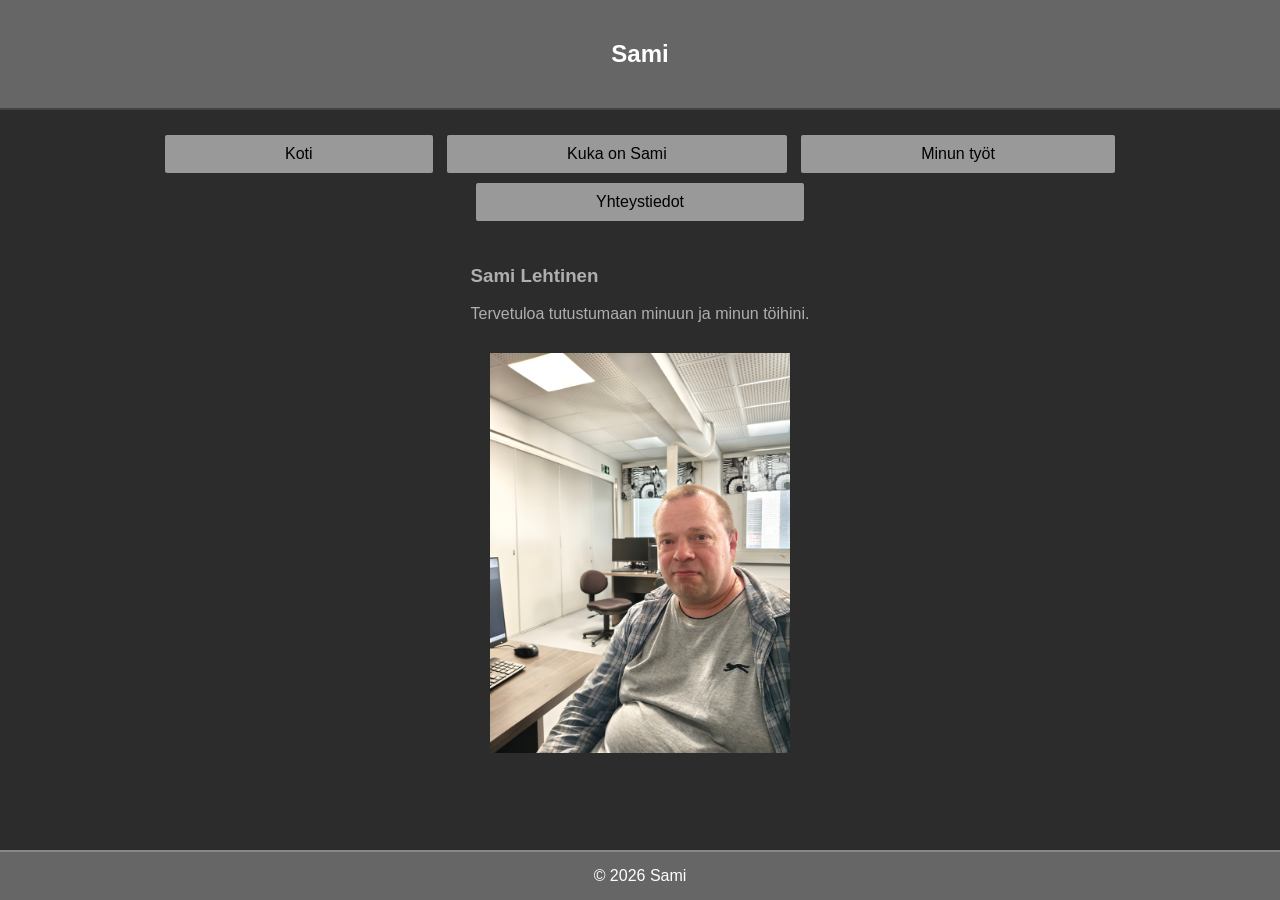
<file: html_Css/Tehtava13/Index.html>
<!DOCTYPE html>
<html lang="fi">
<head>
    <meta charset="utf-8">
    <title>Sami</title>
    <link rel="stylesheet" href="styles.css">
</head>

<body>

<header>
    
    <h2>Sami</h2>
</header>

<nav>
    <a href="Index.html">Koti</a>
    <a href="WhoIAm.html">Kuka on Sami</a>
    <a href="MyWorks.html">Minun työt</a>
    <a href="Contact.html">Yhteystiedot</a>
</nav>

<main>
    <h3>Sami Lehtinen</h3>

    <p>Tervetuloa tutustumaan minuun ja minun töihini.</p>

    <img src="Kuvat/OmaKuva.jpg" alt="Omakuva" width="300" height="200" >

    
</main>

<footer>
    © 2026 Sami
</footer>

</body>
</html>
</file>
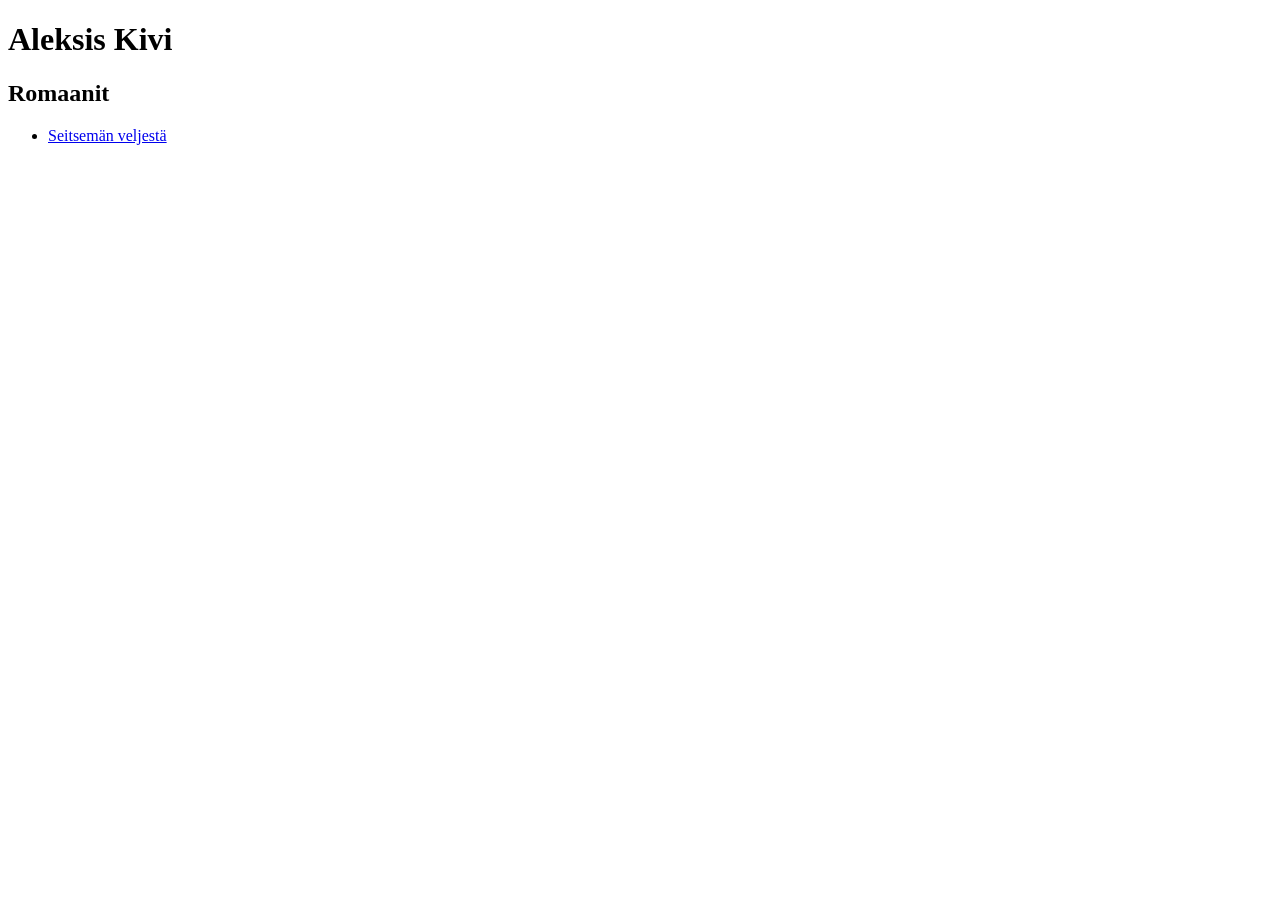
<file: html_Css/AleksisKivi.html>
<!DOCTYPE html>
<html>

<head>
  <meta charset="utf-8">
  <title>Melkein oma website</title>
</head>

<body>
  <h1>Aleksis Kivi</h1>

  
    <h2>Romaanit</h2>
    <ul>
        <li><a href="C:\Users\Sami.Lehtinen\Documents\GitHub\WebOhjelmointia\html_Css\Index.html">Seitsemän veljestä</a></li>   
        

    </ul>


  
</body>

</html>
</file>
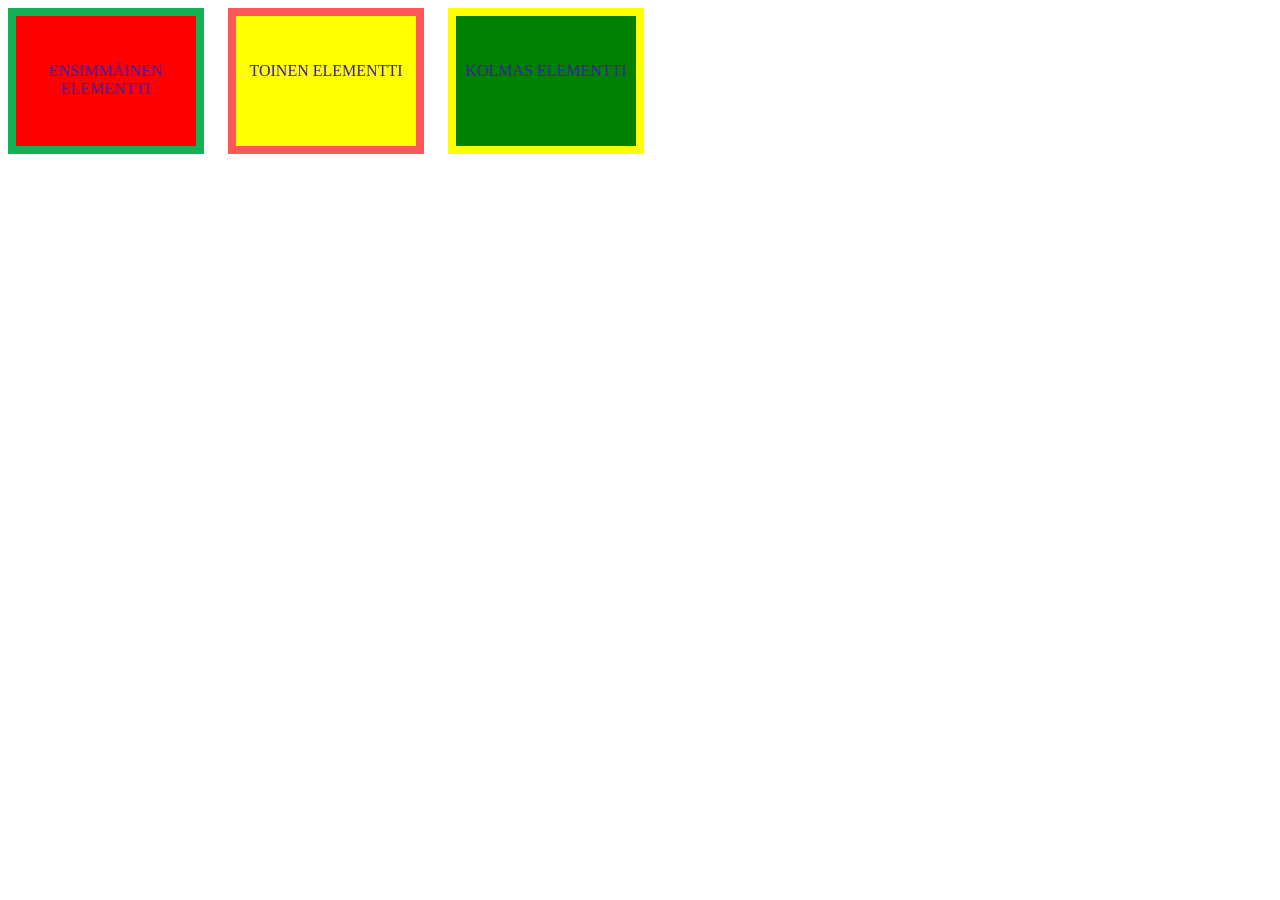
<file: html_Css/position.html>
<!DOCTYPE html>
<html>

<head>
  <meta charset="utf-8">
  <title>Melkein oma website</title>
  <link rel="stylesheet" href="position_styles.css">
</head>

<body>
    
    <div class="first-box-container">
    <p>Ensimmäinen elementti</p>
    </div>

    <div class="second-box-container">
    <p>Toinen elementti</p>
    </div>

    <div class="third-box-container">
    <p>Kolmas elementti</p>
    </div>

    
</body>
</html>
</file>
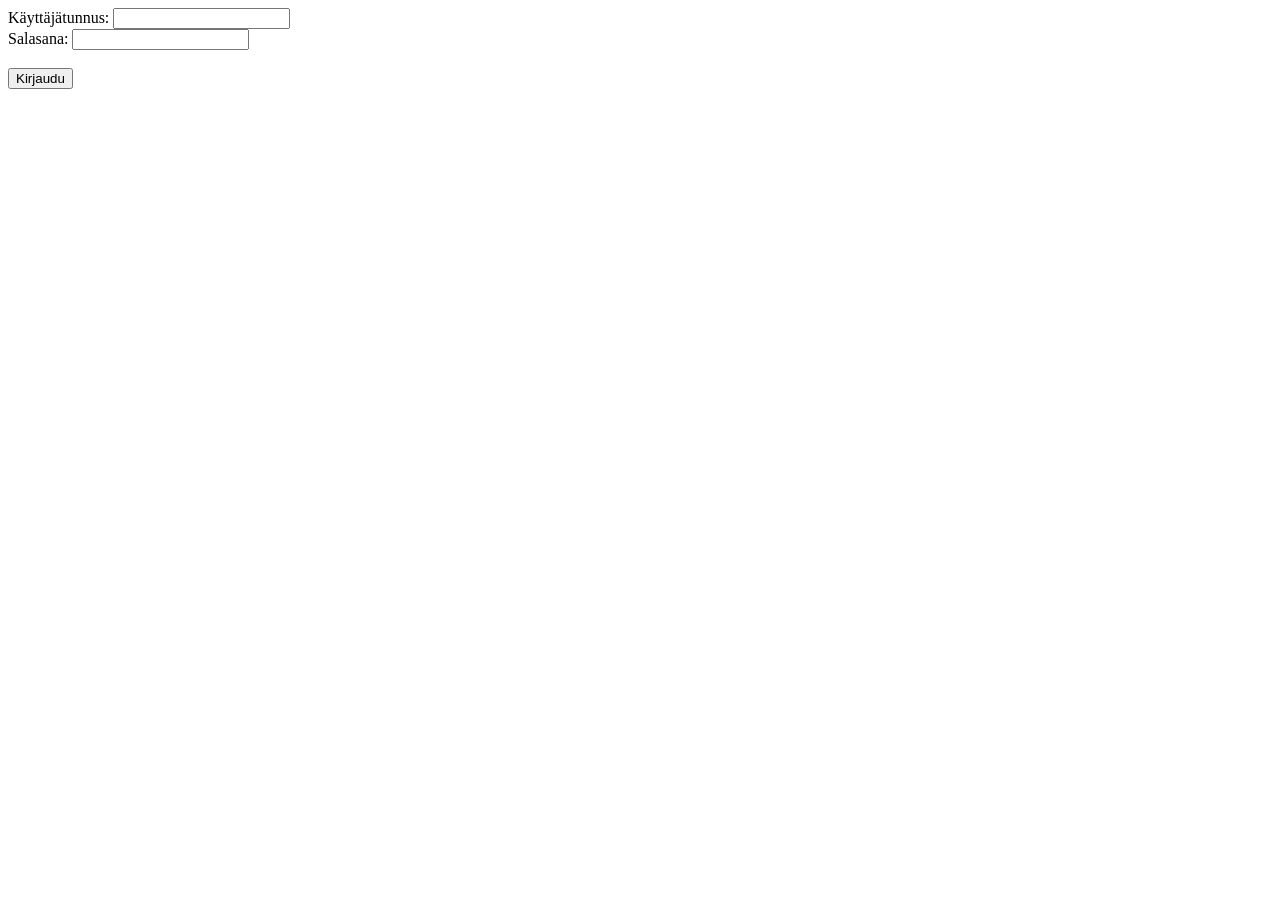
<file: PalkkaLaskuri/palkkalaskuri_kirjautuminen.html>
<!DOCTYPE html>
<html>
<body>
   <meta charset="UTF-8">
<form action="Kirjautuminen.php" method="POST">
    
  <label for="username">Käyttäjätunnus:</label>
  <input type="text" id="username" name="username"><br>
  <label for="pwd">Salasana:</label>
  <input type="password" id="pwd" name="pwd"><br><br>
  <input type="submit" value="Kirjaudu">
</form>


</body>
</html>
</file>
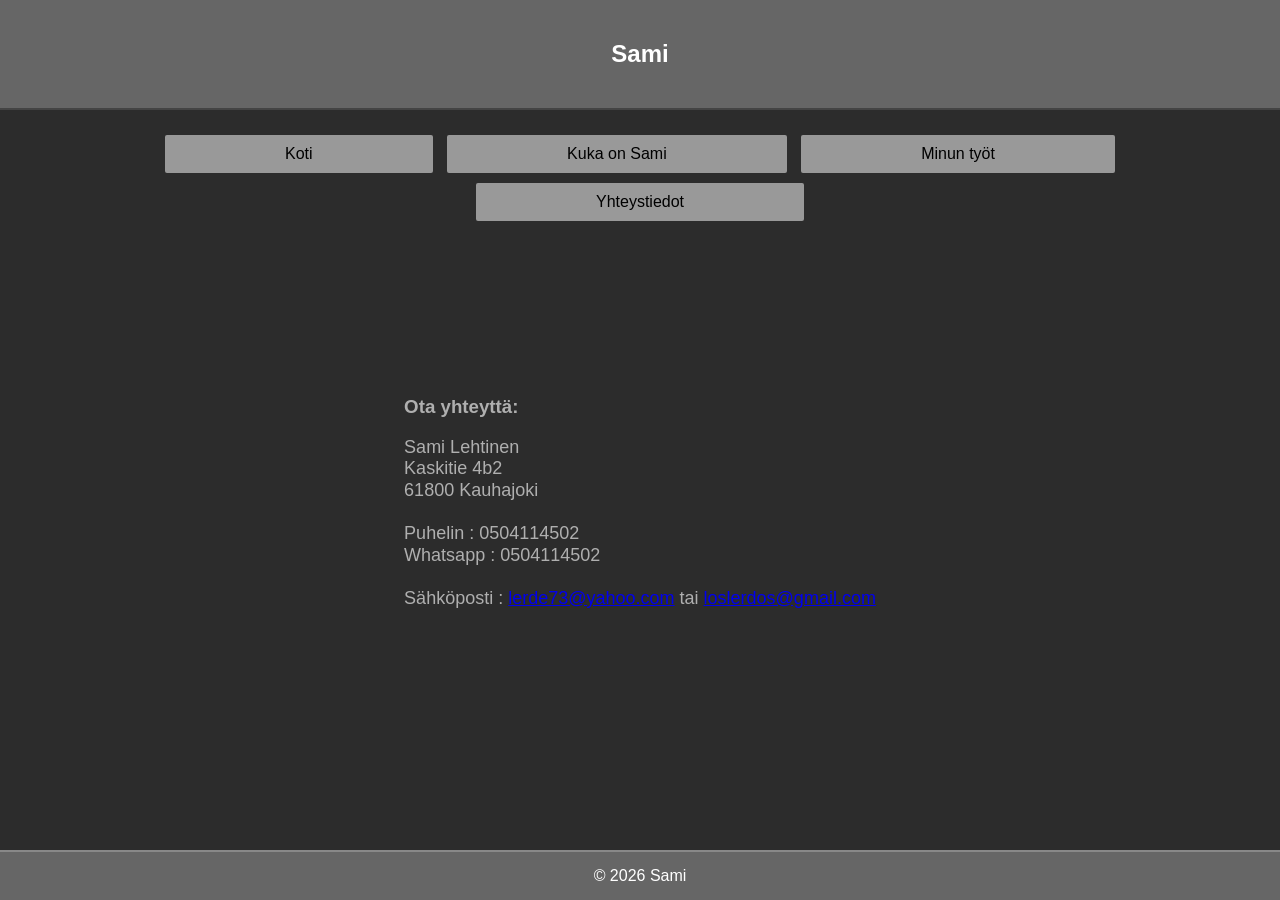
<file: html_Css/Tehtava13/Contact.html>
<!DOCTYPE html>
<html lang="fi">
<head>
    <meta charset="utf-8">
    <title>Sami</title>
    <link rel="stylesheet" href="styles.css">
</head>

<body>

<header>
    
    <h2>Sami</h2>
</header>

<nav>
    <a href="Index.html">Koti</a>
    <a href="WhoIAm.html">Kuka on Sami</a>
    <a href="MyWorks.html">Minun työt</a>
    <a href="Contact.html">Yhteystiedot</a>
</nav>

<main>
    <h3 class="container">Ota yhteyttä:</h3>
    
    <p class="keskikoko">Sami Lehtinen<br>Kaskitie 4b2<br>61800 Kauhajoki<br><br>Puhelin : 0504114502<br>Whatsapp : 0504114502<br><br>
        Sähköposti : <a href="mailto:esimerkki@example.com">lerde73@yahoo.com</a> tai <a href="mailto:esimerkki@example.com">loslerdos@gmail.com</a><br></p>
    
    

    
</main>

<footer>
    © 2026 Sami
</footer>

</body>
</html>
</file>
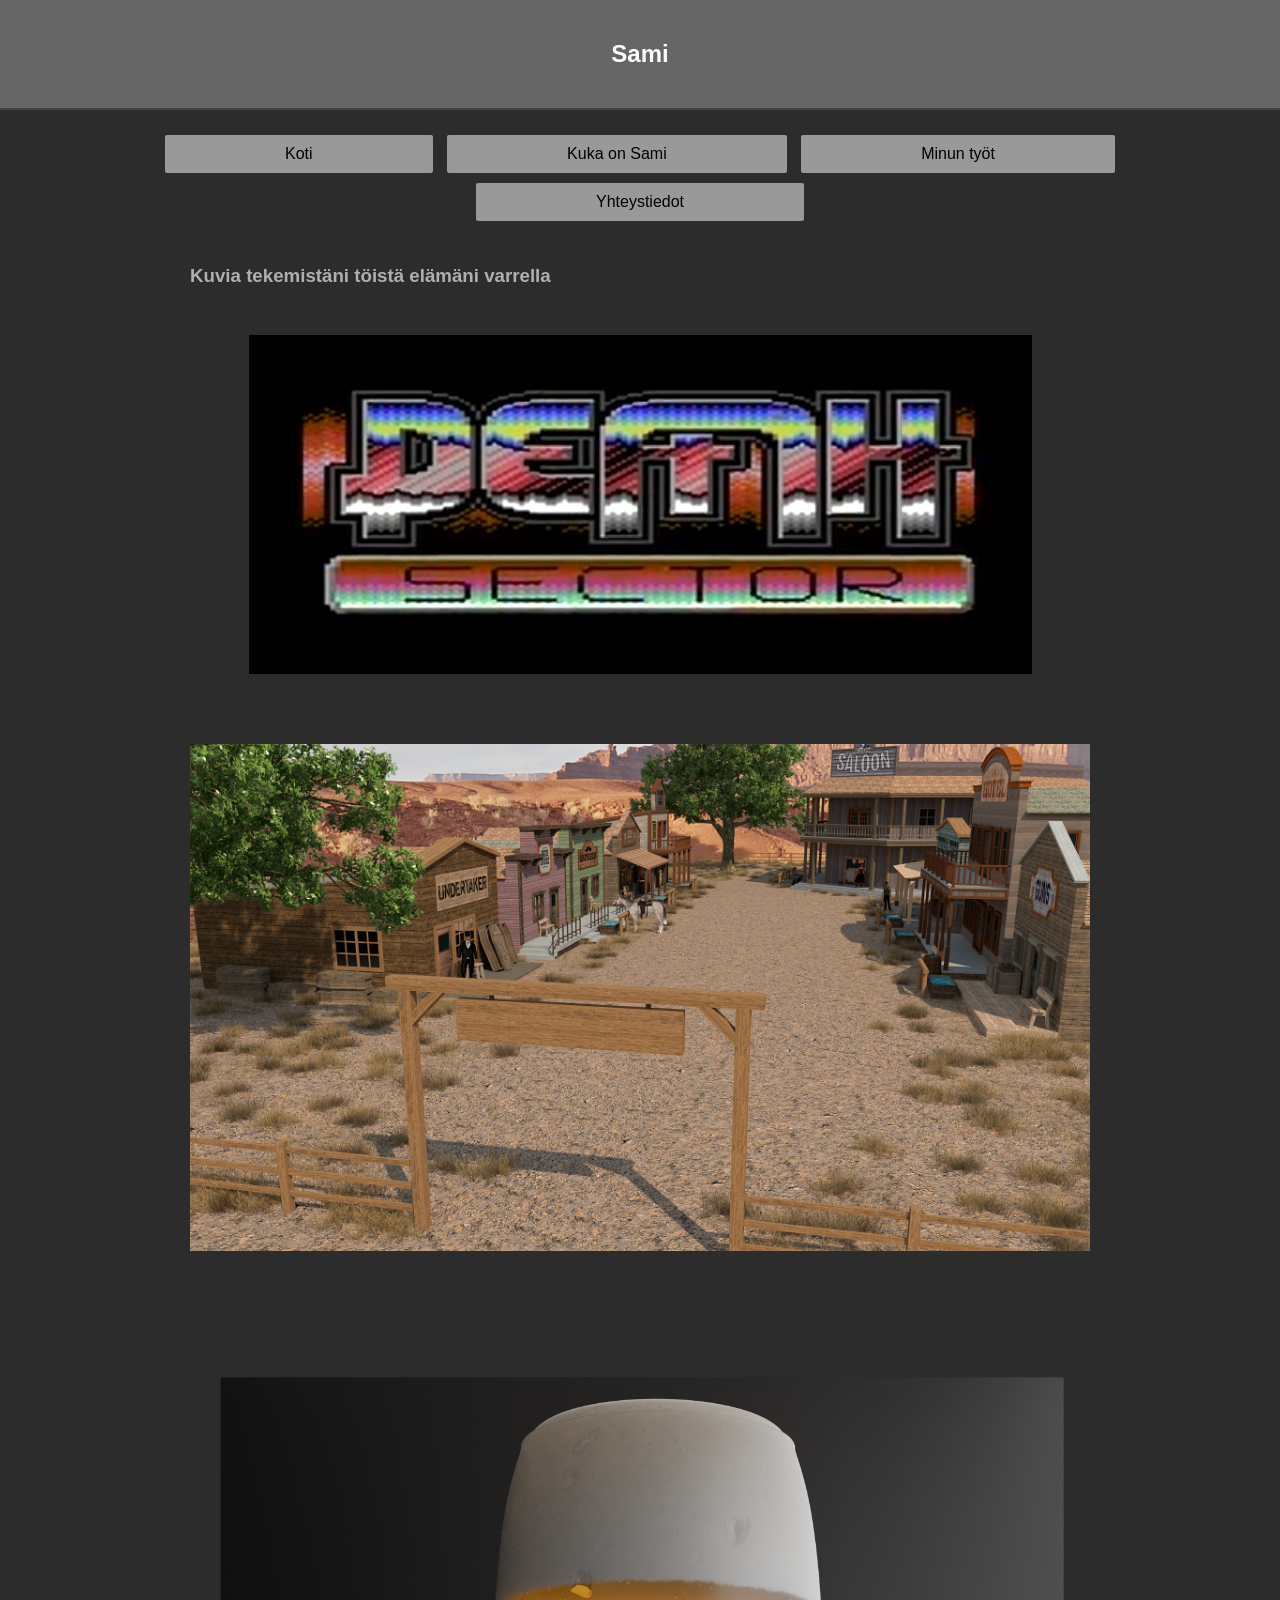
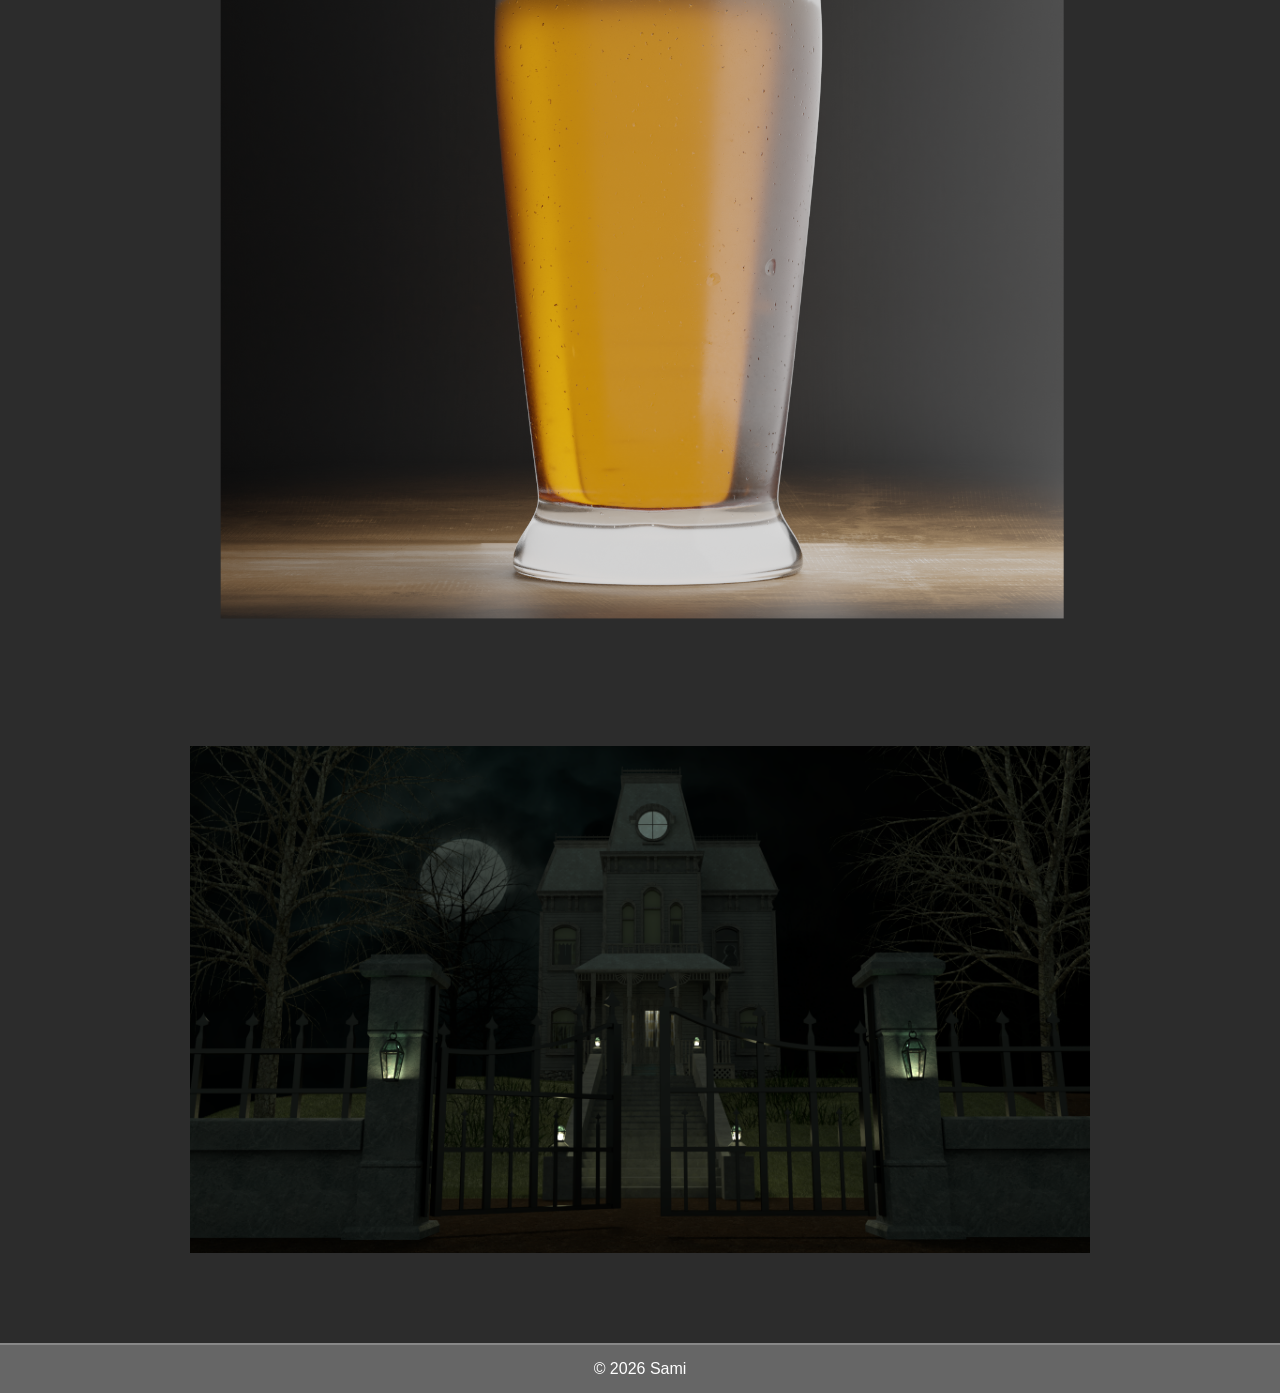
<file: html_Css/Tehtava13/MyWorks.html>
<!DOCTYPE html>
<html lang="fi">
<head>
    <meta charset="utf-8">
    <title>Sami</title>
    <link rel="stylesheet" href="styles.css">
</head>

<body>

<header>
    
    <h2>Sami</h2>
</header>

<nav>
    <a href="Index.html">Koti</a>
    <a href="WhoIAm.html">Kuka on Sami</a>
    <a href="MyWorks.html">Minun työt</a>
    <a href="Contact.html">Yhteystiedot</a>
</nav>

<main>
    <h3>Kuvia tekemistäni töistä elämäni varrella</h3>

    
    <div class="gallery">
    <img src="Kuvat/DSlogo.png" alt="DeathSector logo">
    <img src="Kuvat/WildWest.jpg" alt="WildWest">
    <img src="Kuvat/olut.png" alt="Olut">
    <img src="Kuvat/House.png" alt="ScaryHouse">
    </div> 
    
</main>

<footer>
    © 2026 Sami
</footer>

</body>
</html>
</file>
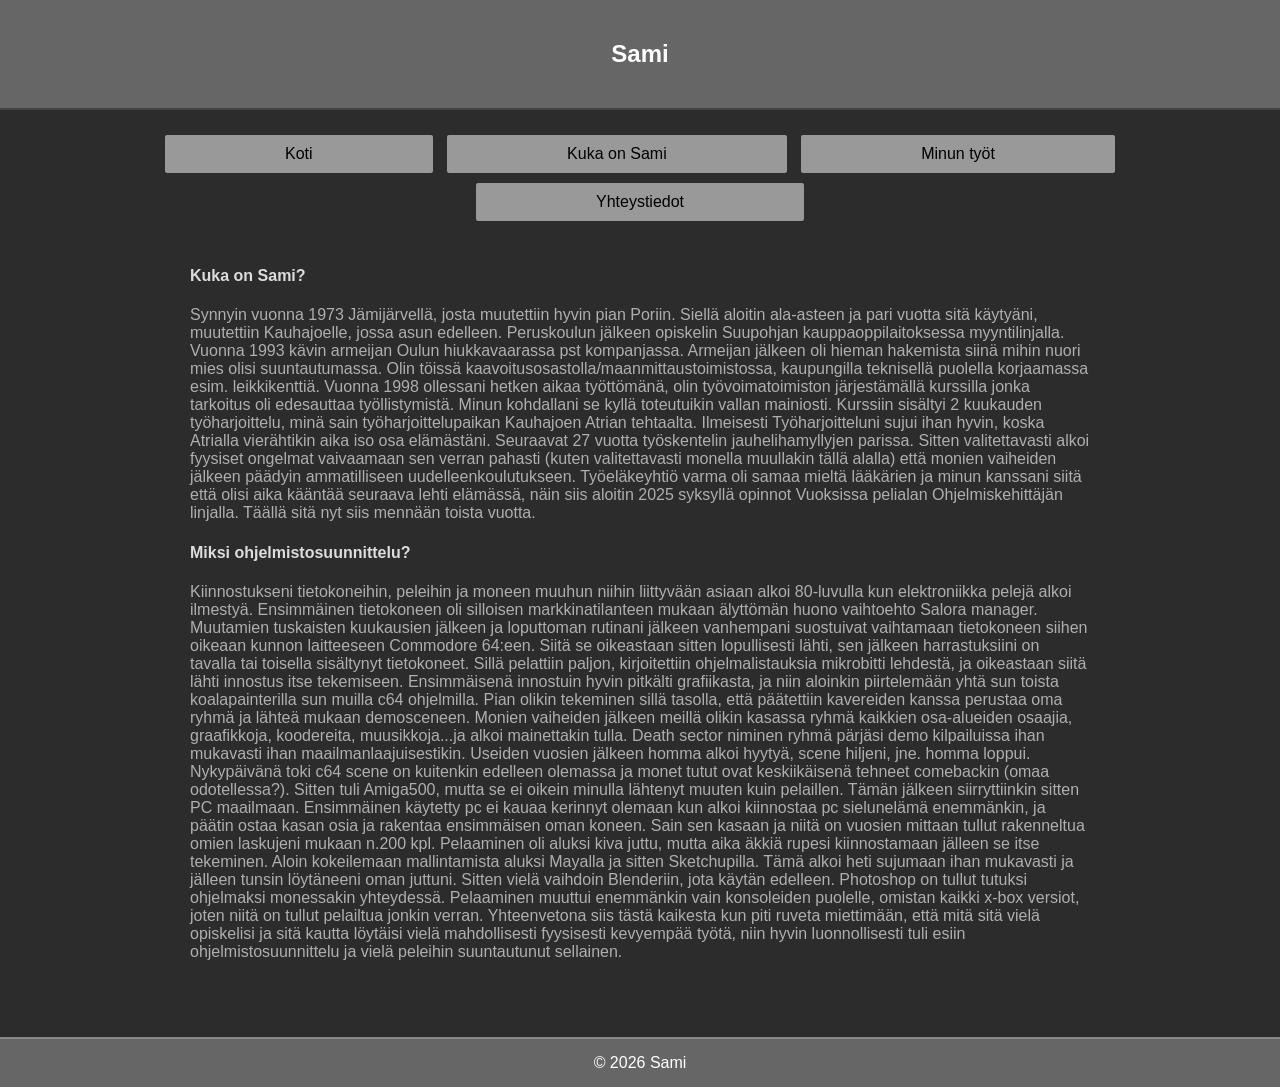
<file: html_Css/Tehtava13/WhoIAm.html>
<!DOCTYPE html>
<html lang="fi">
<head>
    <meta charset="utf-8">
    <title>Sami</title>
    <link rel="stylesheet" href="styles.css">
</head>

<body>

<header>
    
    <h2>Sami</h2>
</header>

<nav>
    <a href="Index.html">Koti</a>
    <a href="WhoIAm.html">Kuka on Sami</a>
    <a href="MyWorks.html">Minun työt</a>
    <a href="Contact.html">Yhteystiedot</a>
</nav>

<main>
    <h4>Kuka on Sami?</h4>
    <p>Synnyin vuonna 1973 Jämijärvellä, josta muutettiin hyvin pian Poriin.
       Siellä aloitin ala-asteen ja pari vuotta sitä käytyäni, muutettiin Kauhajoelle, jossa asun edelleen. Peruskoulun jälkeen opiskelin Suupohjan kauppaoppilaitoksessa
       myyntilinjalla. Vuonna 1993 kävin armeijan Oulun hiukkavaarassa pst kompanjassa. Armeijan jälkeen oli hieman hakemista siinä mihin nuori mies olisi suuntautumassa.
       Olin töissä kaavoitusosastolla/maanmittaustoimistossa, kaupungilla teknisellä puolella korjaamassa esim. leikkikenttiä. Vuonna 1998 ollessani hetken aikaa työttömänä,
       olin työvoimatoimiston järjestämällä kurssilla jonka tarkoitus oli edesauttaa työllistymistä. Minun kohdallani se kyllä toteutuikin vallan mainiosti. Kurssiin
       sisältyi 2 kuukauden työharjoittelu, minä sain työharjoittelupaikan Kauhajoen Atrian tehtaalta. Ilmeisesti Työharjoitteluni sujui ihan hyvin, koska Atrialla vierähtikin
       aika iso osa elämästäni. Seuraavat 27 vuotta työskentelin jauhelihamyllyjen parissa. Sitten valitettavasti alkoi fyysiset ongelmat vaivaamaan sen verran pahasti 
       (kuten valitettavasti monella muullakin tällä alalla) että monien vaiheiden jälkeen päädyin ammatilliseen uudelleenkoulutukseen. Työeläkeyhtiö varma oli samaa mieltä
       lääkärien ja minun kanssani siitä että olisi aika kääntää seuraava lehti elämässä, näin siis aloitin 2025 syksyllä opinnot Vuoksissa pelialan Ohjelmiskehittäjän linjalla.
       Täällä sitä nyt siis mennään toista vuotta.
    </p>
    <h4>Miksi ohjelmistosuunnittelu?</h4>

    <p>Kiinnostukseni tietokoneihin, peleihin ja moneen muuhun niihin liittyvään asiaan alkoi 80-luvulla kun elektroniikka pelejä alkoi ilmestyä. Ensimmäinen tietokoneen oli 
        silloisen markkinatilanteen mukaan älyttömän huono vaihtoehto Salora manager. Muutamien tuskaisten kuukausien jälkeen ja loputtoman rutinani jälkeen vanhempani suostuivat
        vaihtamaan tietokoneen siihen oikeaan kunnon laitteeseen Commodore 64:een. Siitä se oikeastaan sitten lopullisesti lähti, sen jälkeen harrastuksiini on tavalla tai
        toisella sisältynyt tietokoneet. Sillä pelattiin paljon, kirjoitettiin ohjelmalistauksia mikrobitti lehdestä, ja oikeastaan siitä lähti innostus itse tekemiseen.
        Ensimmäisenä innostuin hyvin pitkälti grafiikasta, ja niin aloinkin piirtelemään yhtä sun toista koalapainterilla sun muilla c64 ohjelmilla. Pian olikin tekeminen 
        sillä tasolla, että päätettiin kavereiden kanssa perustaa oma ryhmä ja lähteä mukaan demosceneen. Monien vaiheiden jälkeen meillä olikin kasassa ryhmä kaikkien
        osa-alueiden osaajia, graafikkoja, koodereita, muusikkoja...ja alkoi mainettakin tulla. Death sector niminen ryhmä pärjäsi demo kilpailuissa ihan mukavasti ihan
        maailmanlaajuisestikin. Useiden vuosien jälkeen homma alkoi hyytyä, scene hiljeni, jne. homma loppui. Nykypäivänä toki c64 scene on kuitenkin edelleen olemassa ja
        monet tutut ovat keskiikäisenä tehneet comebackin (omaa odotellessa?). Sitten tuli Amiga500, mutta se ei oikein minulla lähtenyt muuten kuin pelaillen. Tämän 
        jälkeen siirryttiinkin sitten PC maailmaan. Ensimmäinen käytetty pc ei kauaa kerinnyt olemaan kun alkoi kiinnostaa pc sielunelämä enemmänkin, ja päätin ostaa 
        kasan osia ja rakentaa ensimmäisen oman koneen. Sain sen kasaan ja niitä on vuosien mittaan tullut rakenneltua omien laskujeni mukaan n.200 kpl. Pelaaminen oli
        aluksi kiva juttu, mutta aika äkkiä rupesi kiinnostamaan jälleen se itse tekeminen. Aloin kokeilemaan mallintamista aluksi Mayalla ja sitten Sketchupilla. Tämä
        alkoi heti sujumaan ihan mukavasti ja jälleen tunsin löytäneeni oman juttuni. Sitten vielä vaihdoin Blenderiin, jota käytän edelleen. Photoshop on tullut tutuksi 
        ohjelmaksi monessakin yhteydessä. Pelaaminen muuttui enemmänkin vain konsoleiden puolelle, omistan kaikki x-box versiot, joten niitä on tullut pelailtua jonkin verran.
        Yhteenvetona siis tästä kaikesta kun piti ruveta miettimään, että mitä sitä vielä opiskelisi ja sitä kautta löytäisi vielä mahdollisesti fyysisesti kevyempää
        työtä, niin hyvin luonnollisesti tuli esiin ohjelmistosuunnittelu ja vielä peleihin suuntautunut sellainen. 
    

    </p>

    
</main>

<footer>
    © 2026 Sami
</footer>

</body>
</html>
</file>
<file: html_Css/Tehtava13/styles.css>
body {
    font-family: Arial, Helvetica, sans-serif;
    background-color: #2c2c2c;
    margin: 0;
    padding: 0;
    color: #afafaf;

    display: flex;
    flex-direction: column;
    min-height: 100vh; 
    
}

/* Header */
header {
    background-color: #666;
    padding: 20px;
    text-align: center;
    color: white;
    border-bottom: 2px solid #444;
}

/* Navigation */
nav {
    text-align: center;
    margin-top: 20px;
}

nav a {
    display: inline-block;
    padding: 10px 120px;
    background: #999;
    color: #000;
    text-decoration: none;
    border-radius: 2px;
    margin: 5px;
}

nav a:hover {
    background-color: #fff;
}

/* Content area */
main {
    max-width: 900px;
    margin: 0 auto;
    padding: 20px;
    flex: 1;
    text-align: left;
}

/* Image scaling */
img {
   
    max-width: 100%;
    height: auto;
    display: block;
    margin: 30px auto;
}


/* Footer */
footer {
    background-color: #666;
    color: white;
    text-align: center;
    padding: 15px;
    margin-top: 40px;
    border-top: 2px solid #888;
}

h4{
    color: #ddd;
}

.gallery {
    display: grid;
    flex-wrap: wrap; /* Rivittää kuvat automaattisesti */
    gap: 10px; /* Väli kuvien välillä */
    justify-content: center;
}

.keskikoko {
    font-size: 18px;
    line-height: 1.2;
    
    
}

.container {
    margin-top: 150px;
  }

.container2 {
    margin-left: 240px;
}
</file>
<file: html_Css/position_styles.css>
.first-box-container {

  width: 180px;
  height: 100px;

  background-color: red;

  position: relative;

  color: rgb(60, 29, 173);
  text-align: center;
  text-transform: uppercase;
  font-size: 16px;
  padding-top: 30px;
  
  
  
  border-style: solid;
  border-width: 8px;
  border-color: rgb(19, 177, 85);
  
 }


.second-box-container {

  width: 180px;
  height: 100px;

  background-color: yellow;

  position: relative;
  top: -146px;
  left: 220px;

  color: rgb(60, 29, 173);
  text-align: center;
  text-transform: uppercase;
  font-size: 16px;
  padding-top: 30px;
  
  border-style: solid;
  border-width: 8px;
  border-color: rgb(255, 87, 87);
}


.third-box-container {

  width: 180px;
  height: 100px;

  background-color: green;

  position: relative;
  top: -292px;
  left: 440px;

  color: rgb(60, 29, 173);
  text-align: center;
  text-transform: uppercase;
  font-size: 16px;
  padding-top: 30px;

  border-style: solid;
  border-width: 8px;
  border-color: rgb(255, 255, 0);
}
</file>
